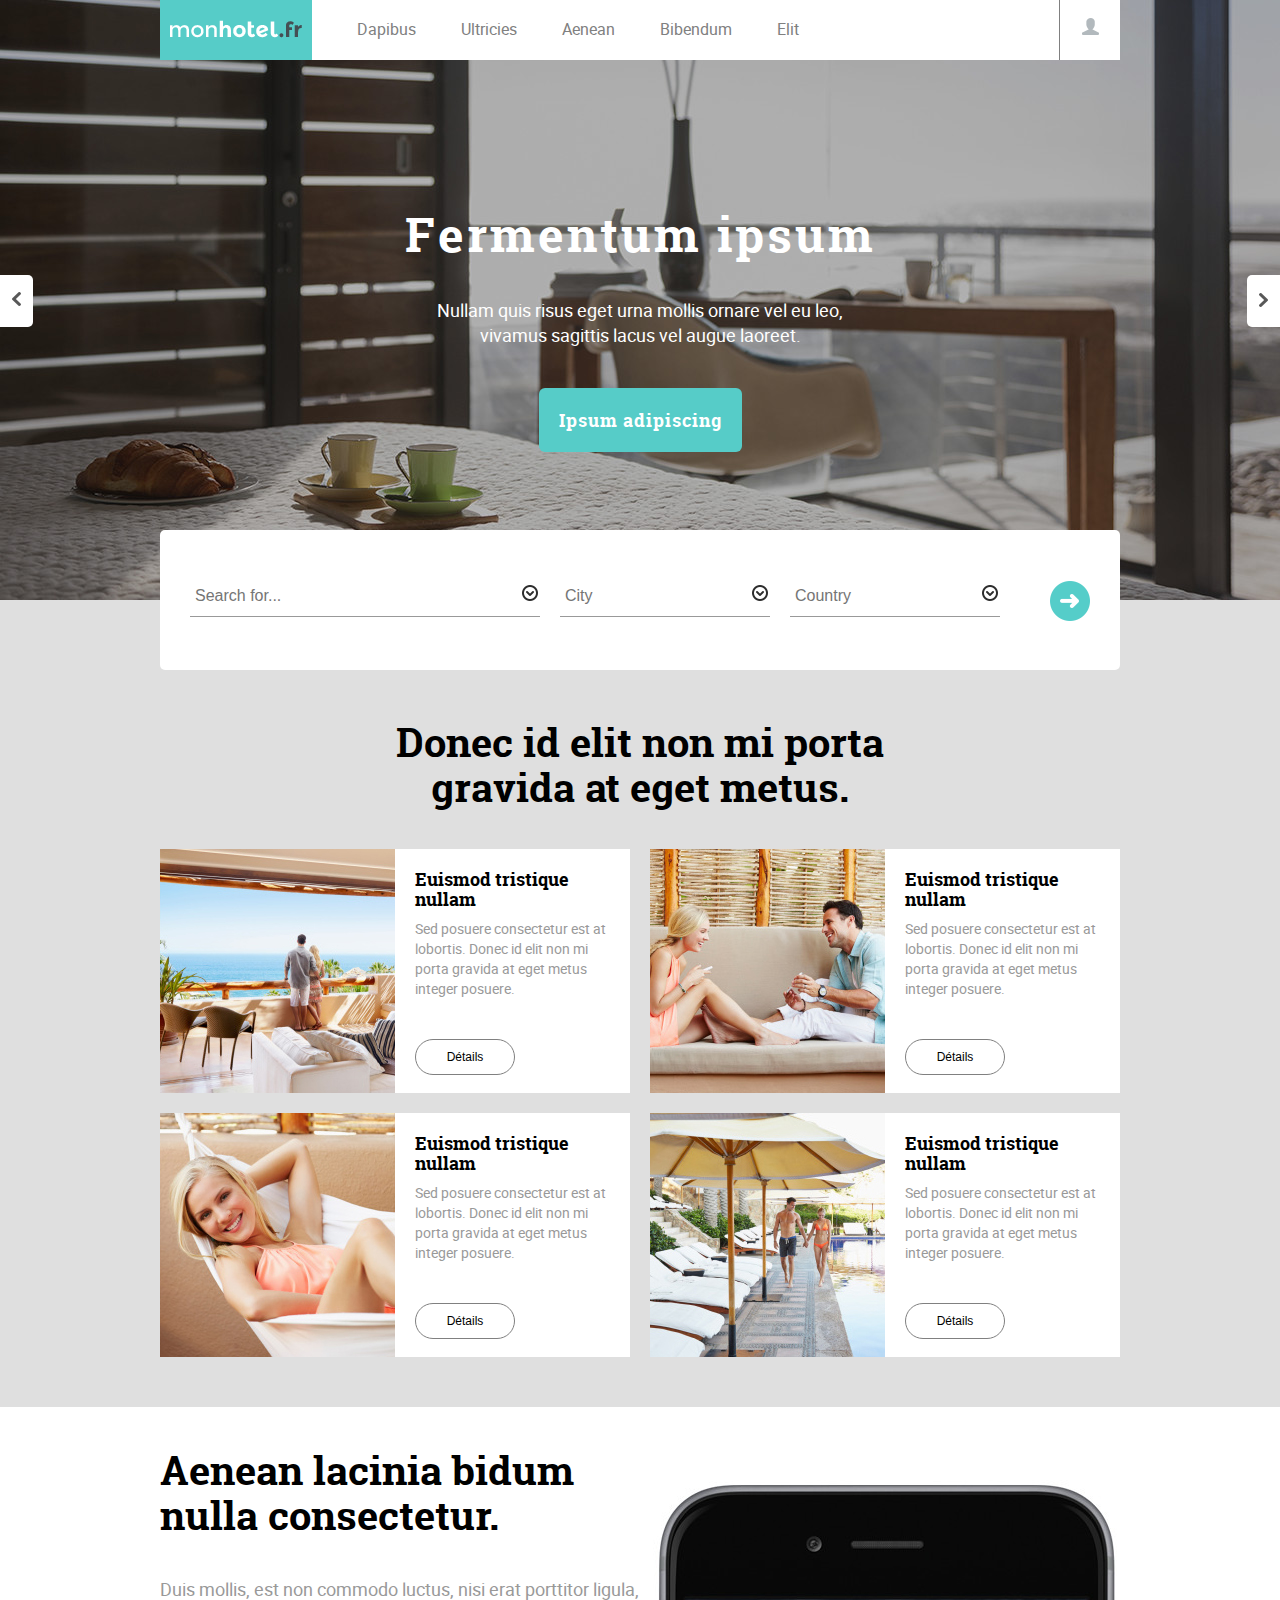
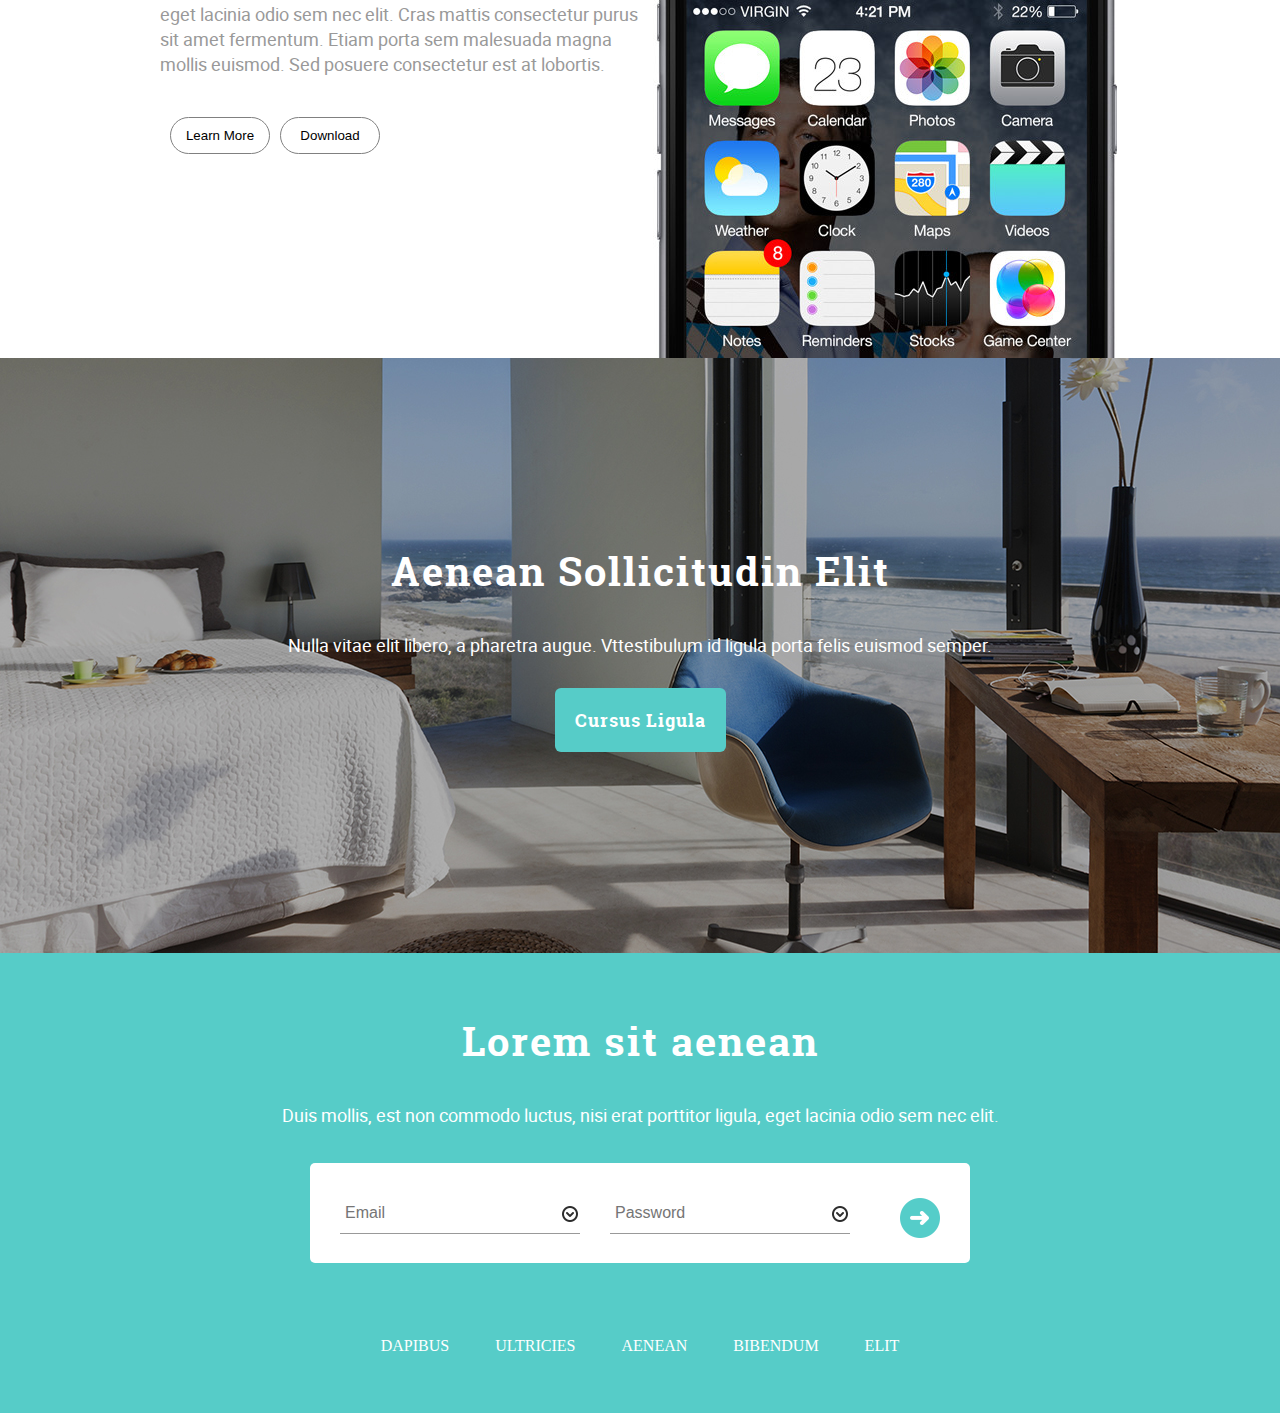
<file: imgs/realisations/exommi/index.html>
<!DOCTYPE html>
<html>
    <head>
        <!--    META   -->
        <meta charset="UTF-8">
        <title>monhôtel.fr</title>
        
        <!--    LINKS    -->
        <link rel="stylesheet" href="css/style.css">
    </head>
    
    <body>
       <header>
           <div id="position_relative">
            <nav class="container_nav">
                <a href="" id="logo"><img src="img/monhotel.fr.png" alt="Logo monhotêl.fr"></a>
                <a href="">Dapibus</a>
                <a href="">Ultricies</a>
                <a href="">Aenean </a>
                <a href="">Bibendum</a>
                <a href="">Elit</a> 
                <a href="" id="connexion"><span></span></a>                                       
            </nav>
            
            <div id="slider" style="background-image:url('img/slider.jpg');">
                <div>
                    <div id="fleche_gauche"><span></span></div>
                    <div id="milieu">
                        <h1>Fermentum ipsum</h1>
                        <p>Nullam quis risus eget urna mollis ornare vel eu leo,<br/> vivamus sagittis lacus vel augue laoreet.</p>
                        <p><button>Ipsum adipiscing</button></p>
                        <form id="input_smartphone"><input type="text" placeholder="Search for..."/><input type="submit"/></form>
                        <div id="pagination"><img src="img/pagination.png" alt=""></div>
                    </div>
                    <div id="fleche_droite"><span></span></div>
                    
                </div>
            </div>
            </div>
            <div id="search" class="container_960px">
                <div class="conteneur_input"><input type="text" id="search_for" placeholder="Search for..."/><div id ="fleche_bas_search_for"class="fleche_bas"><span></span></div></div>
                <div class="conteneur_input"><input type="text" id="city" placeholder="City"/><div class="fleche_bas" id="fleche_bas_city"><span></span></div></div>
                <div class="conteneur_input"><input type="text" id="country" placeholder="Country"/><div class="fleche_bas" id="fleche_bas_country"><span></span></div></div>
                <div class="conteneur_input"><input type="submit"/></div>
            </div>
        </header>
        <section id="presentation_voyage">
            <article class="container_960px">
                <h1>Donec id elit non mi porta gravida at eget metus.</h1>
                <div id="container_voyage_detail">
                   <div class="voyage_detail"><div class="image"><img src="img/voyage_detail/1.jpg" alt=""></div><div class="text"><h1>Euismod tristique nullam</h1><p>Sed posuere consectetur est at lobortis. Donec id elit non mi porta gravida at eget metus integer posuere.</p><button>Détails</button></div></div>
                   <div class="voyage_detail"><div class="image"><img src="img/voyage_detail/2.jpg" alt=""></div><div class="text"><h1>Euismod tristique nullam</h1><p>Sed posuere consectetur est at lobortis. Donec id elit non mi porta gravida at eget metus integer posuere.</p><button>Détails</button></div></div>
                   <div class="voyage_detail"><div class="image"><img src="img/voyage_detail/3.jpg" alt=""></div><div class="text"><h1>Euismod tristique nullam</h1><p>Sed posuere consectetur est at lobortis. Donec id elit non mi porta gravida at eget metus integer posuere.</p><button>Détails</button></div></div>
                   <div class="voyage_detail"><div class="image"><img src="img/voyage_detail/4.jpg" alt=""></div><div class="text"><h1>Euismod tristique nullam</h1><p>Sed posuere consectetur est at lobortis. Donec id elit non mi porta gravida at eget metus integer posuere.</p><button>Détails</button></div></div>
               </div>
            </article>
        </section>
        <section id="iphone">
            <article class='container_960px'>
                <div id="text_iphon">
                    <h1>Aenean lacinia bidum <br/>nulla consectetur.</h1>
                    <p>Duis mollis, est non commodo luctus, nisi erat porttitor ligula, eget lacinia odio sem nec elit. Cras mattis consectetur purus sit amet fermentum. Etiam porta sem malesuada magna mollis euismod. Sed posuere consectetur est at lobortis.</p>
                    <button>Learn More</button><button>Download</button>
                </div>
                <div id="img_iphone">
                </div>
            </article> 
        </section>
        <section id='fauteuil_bleu' style="background-image:url('img/preview_hotel.jpg');">
            <h1>Aenean Sollicitudin Elit</h1>
            <p>Nulla vitae elit libero, a pharetra augue. Vttestibulum id ligula porta felis euismod semper.</p>
            <button>Cursus Ligula</button>
        </section>
        <section id="footer">
            <article class="container_960px">
                <h1>Lorem sit aenean</h1>
                <p>Duis mollis, est non commodo luctus, nisi erat porttitor ligula, eget lacinia odio sem nec elit.</p>
                <div id="connexion_footer">
                    <div class="conteneur_input"><input type="text" id="email" placeholder="Email"/><div id ="fleche_bas_search_for"class="fleche_bas"><span></span></div></div>
                    <div class="conteneur_input"><input type="text" id="password" placeholder="Password"/><div class="fleche_bas" id="fleche_bas_city"><span></span></div></div>
                    <div class="conteneur_input"><input type="submit"/></div>
                </div>
                <nav id="nav_footer">
                       <a href="">Dapibus</a>
                        <a href="">Ultricies</a>
                        <a href="">Aenean </a>
                        <a href="">Bibendum</a>
                        <a href="">Elit</a>   
                </nav>
                <nav id="nav_footer_smartphone">
                        <p>
                            <a href="">Dapibus</a>
                            <a href="">Ultricies</a>
                        </p>
                        
                        <p>
                            <a href="">Aenean </a>
                            <a href="">Bibendum</a>
                            <a href="">Elit</a>
                        </p>  
                </nav>
            </article>
        </section>
    </body>
</html>
</file>
<file: imgs/realisations/exommi/css/style.css>
html,body,div,span,applet,object,iframe,h1,h2,h3,h4,h5,h6,p,blockquote,pre,a,abbr,acronym,address,big,cite,code,del,dfn,em,img,ins,kbd,q,s,samp,small,strike,strong,sub,sup,tt,var,b,u,i,center,dl,dt,dd,ol,ul,li,fieldset,form,label,legend,table,caption,tbody,tfoot,thead,tr,th,td,article,aside,canvas,details,embed,figure,figcaption,footer,header,hgroup,menu,nav,output,ruby,section,summary,time,mark,audio,video{margin:0;padding:0;border:0;font:inherit;font-size:100%;vertical-align:baseline}html{line-height:1}ol,ul{list-style:none}table{border-collapse:collapse;border-spacing:0}caption,th,td{text-align:left;font-weight:normal;vertical-align:middle}q,blockquote{quotes:none}q:before,q:after,blockquote:before,blockquote:after{content:"";content:none}a img{border:none}article,aside,details,figcaption,figure,footer,header,hgroup,main,menu,nav,section,summary{display:block}@font-face{font-family:"Roboto Regular";src:url('../font/Roboto-Regular.eot?1426503530');src:url('../font/Roboto-Regular.eot?&1426503530#iefix') format('embedded-opentype'),url('../font/Roboto-Regular.woff?1426503530') format('woff'),url('../font/Roboto-Regular.ttf?1426503530') format('truetype'),url('../font/Roboto-Regular.svg?1426503530') format('svg')}@font-face{font-family:"Roboto Slab Bold";src:url('../font/RobotoSlab-Bold.eot?1426503510');src:url('../font/RobotoSlab-Bold.eot?&1426503510#iefix') format('embedded-opentype'),url('../font/RobotoSlab-Bold.woff?1426503510') format('woff'),url('../font/RobotoSlab-Bold.ttf?1426503508') format('truetype'),url('../font/RobotoSlab-Bold.svg?1426503510') format('svg')}body{min-width:320px;position:relative;z-index:0}.container_960px{margin:auto}@media screen and (min-width: 960px){.container_960px{width:960px}}@media screen and (max-width: 960px){.container_960px{width:768px}}@media screen and (max-width: 768px){.container_960px{width:320px;min-width:320px}}.container_nav{margin:auto}@media screen and (min-width: 960px){.container_nav{width:960px}}@media screen and (max-width: 960px){.container_nav{width:768px}}@media screen and (max-width: 768px){.container_nav{min-width:320px;width:inherit}}header{font-family:"Roboto Regular"}header nav{height:60px;background-color:white;z-index:1;position:relative;margin:auto}header nav #logo{float:left;height:100%;background-color:#56ccc8;padding:0px 10px 0px 10px;transition:background 0.5s ease-in-out}header nav #logo img{margin-top:20px}@media screen and (max-width: 768px){header nav #logo img{margin-left:20px;margin-top:20px;padding-bottom:20px}}header nav #logo:hover{background:#47a7a4}@media screen and (max-width: 768px){header nav #logo{display:block;padding:0px;width:100%}}header nav a{color:grey;float:left;padding-top:22px;text-decoration:none;margin-right:45px;transition:background 0.5s ease-in-out}header nav a:hover{color:#56ccc8}@media screen and (max-width: 768px){header nav a:before{content:url("../img/hamburger.jpg");margin-left:0px}}@media screen and (max-width: 768px){header nav a:before:hover{content:url("../img/hamburger.jpg");margin-left:-10px}}@media screen and (max-width: 768px){header nav a{display:none}}header nav #connexion{float:right;height:100%;border-left:solid 1px grey;margin-right:0px;transition:background 0.5s ease-in-out;width:60px;height:60px;padding-top:0px;text-align:center;line-height:60px}header nav #connexion span{background-image:url('../img/icons-s4dd6bbdfe0.png');background-position:-90px -58px;background-repeat:no-repeat;overflow:hidden;display:block;height:17px;width:17px;display:inline-block}@media (-webkit-min-device-pixel-ratio: 2), (min-resolution: 2dppx){header nav #connexion span{background-image:url('../img/icons-2x-s6b8126cfa9.png');background-size:66px 37.5px;background-position:-45px -29px;height:8.5px;width:8.5px}}header nav #connexion:hover{background-color:grey}header nav::after{content:"";display:block;clear:both}header #slider{height:600px;background-size:cover;position:relative;top:-60px;background-repeat:no-repeat}header #slider #fleche_gauche{height:50px;width:33px;height:52px;position:absolute;left:0;top:275px;background:white;border-top-right-radius:5px;border-bottom-right-radius:5px;text-align:center;line-height:52px}@media screen and (max-width: 960px){header #slider #fleche_gauche{display:none}}header #slider #fleche_gauche:hover{cursor:pointer}header #slider #fleche_gauche span{background-image:url('../img/icons-s4dd6bbdfe0.png');background-position:-9px -58px;background-repeat:no-repeat;overflow:hidden;display:block;height:14px;width:9px;display:inline-block}@media (-webkit-min-device-pixel-ratio: 2), (min-resolution: 2dppx){header #slider #fleche_gauche span{background-image:url('../img/icons-2x-s6b8126cfa9.png');background-size:66px 37.5px;background-position:-5px -29px;height:7px;width:4.5px}}header #slider #milieu{width:90%;margin:auto}header #slider #milieu h1{font-family:"Roboto Slab Bold";color:white;letter-spacing:3px;text-align:center;padding-top:210px}@media screen and (min-width: 960px){header #slider #milieu h1{font-size:48px}}@media screen and (max-width: 960px){header #slider #milieu h1{font-size:48px}}@media screen and (max-width: 768px){header #slider #milieu h1{font-size:38px;width:270px;margin:auto}}header #slider #milieu p{text-align:center;color:white;margin-top:40px;font-size:18px;line-height:25px}@media screen and (max-width: 768px){header #slider #milieu p{display:none}}header #slider #milieu button{background-color:#56ccc8;border:none;padding:20px;color:white;font-size:18px;border-radius:6px;text-align:center;display:block;margin:auto;margin-top:30px;font-family:"Roboto Slab Bold";letter-spacing:1px;transition:background 0.5s ease-in-out}header #slider #milieu button:hover{cursor:pointer;background-color:#419d9a}header #slider #milieu #input_smartphone{display:none;text-align:center;width:100%}@media screen and (max-width: 768px){header #slider #milieu #input_smartphone{display:block}}header #slider #milieu #input_smartphone input[type="text"]{padding:10px 0px 10px 20px;border-radius:10px;border:none;outline:none;margin:auto;margin-top:200px;width:248px;height:40px;font-size:18px;font-family:"Roboto-Regular"}header #slider #milieu #input_smartphone input[type="submit"]{background:#56ccc8;border:none;padding:10px 0px 7px 27px;border-top-right-radius:10px;border-bottom-right-radius:10px;width:55px;height:60px;margin-left:-53px;cursor:pointer;text-indent:-300643465px;background-image:url("../img/submit_smartphone.png");background-position:center;background-repeat:no-repeat}header #slider #milieu #pagination{width:100%;text-align:center;margin-top:20px}header #slider #milieu #pagination span{display:block;width:5px;height:5px;background-color:white;margin-top:20px}@media screen and (min-width: 960px){header #slider #milieu #pagination{display:none}}header #slider #fleche_droite{height:50px;width:33px;height:52px;position:absolute;right:0;top:275px;background:white;border-top-left-radius:5px;border-bottom-left-radius:5px;line-height:53px;text-align:center}header #slider #fleche_droite:hover{cursor:pointer}@media screen and (max-width: 960px){header #slider #fleche_droite{display:none}}header #slider #fleche_droite span{background-image:url('../img/icons-s4dd6bbdfe0.png');background-position:0 -58px;background-repeat:no-repeat;overflow:hidden;display:block;height:14px;width:9px;display:inline-block}@media (-webkit-min-device-pixel-ratio: 2), (min-resolution: 2dppx){header #slider #fleche_droite span{background-image:url('../img/icons-2x-s6b8126cfa9.png');background-size:66px 37.5px;background-position:0 -29px;height:7px;width:4.5px}}header #search{height:140px;background-color:white;border-radius:5px;margin-top:-130px;z-index:4;position:relative}@media screen and (max-width: 960px){header #search{width:708px;margin:auto;margin-top:-130px}}@media screen and (max-width: 768px){header #search{display:none}}header #search .conteneur_input{float:left}header #search .conteneur_input input{margin-top:46px;height:30px;padding:5px;border:none;border-bottom:1px solid #999999;margin-left:20px;font-size:16px;outline:none;color:#999999}header #search .conteneur_input input:focus{outline:none;border-color:black;color:black}header #search .conteneur_input #search_for{margin-left:30px}@media screen and (min-width: 960px){header #search .conteneur_input #search_for{width:340px}}@media screen and (max-width: 960px){header #search .conteneur_input #search_for{width:173px}}@media screen and (min-width: 960px){header #search .conteneur_input #city{width:200px}}@media screen and (max-width: 960px){header #search .conteneur_input #city{width:173px}}@media screen and (min-width: 960px){header #search .conteneur_input #country{width:200px}}@media screen and (max-width: 960px){header #search .conteneur_input #country{width:173px}}header #search .conteneur_input .fleche_bas{height:40px;line-height:40px;text-align:center;width:40px;margin-top:62px;position:relative;top:-103px;left:330px}header #search .conteneur_input .fleche_bas span{background-image:url('../img/icons-s4dd6bbdfe0.png');background-position:-74px -58px;background-repeat:no-repeat;overflow:hidden;display:block;height:16px;width:16px;display:inline-block}@media (-webkit-min-device-pixel-ratio: 2), (min-resolution: 2dppx){header #search .conteneur_input .fleche_bas span{background-image:url('../img/icons-2x-s6b8126cfa9.png');background-size:66px 37.5px;background-position:-37px -29px;height:8px;width:8px}}@media screen and (min-width: 960px){header #search .conteneur_input #fleche_bas_search_for{left:350px}}@media screen and (max-width: 960px){header #search .conteneur_input #fleche_bas_search_for{left:184px}}@media screen and (min-width: 960px){header #search .conteneur_input #fleche_bas_city{left:200px}}@media screen and (max-width: 960px){header #search .conteneur_input #fleche_bas_city{left:173px}}@media screen and (min-width: 960px){header #search .conteneur_input #fleche_bas_country{left:200px}}@media screen and (max-width: 960px){header #search .conteneur_input #fleche_bas_country{left:173px}}header #search .conteneur_input:after{content:"";display:block;clear:both}header #search .conteneur_input input[type="submit"]{background-image:url("../img/submit.png");background-position:center;background-repeat:no-repeat;height:50px;width:50px;text-indent:-300643465px;margin-top:46px;background-color:transparent;cursor:pointer;border:none}@media screen and (min-width: 960px){header #search .conteneur_input input[type="submit"]{margin-left:45px}}@media screen and (max-width: 960px){header #search .conteneur_input input[type="submit"]{margin-left:20px}}#presentation_voyage{font-family:"Roboto Regular";background-color:#dfdfdf;z-index:-2;margin-top:-130px;padding-top:24px}@media screen and (min-width: 960px){#presentation_voyage{padding-bottom:30px}}@media screen and (max-width: 960px){#presentation_voyage{padding-bottom:1px}}#presentation_voyage .container_960px h1{font-family:"Roboto Slab Bold";text-align:center;font-size:40px;line-height:45px;padding-bottom:40px}@media screen and (min-width: 960px){#presentation_voyage .container_960px h1{font-size:40px;padding-top:155px;margin:auto;width:500px}}@media screen and (max-width: 960px){#presentation_voyage .container_960px h1{font-size:30px;padding-top:155px;margin:auto;width:485px}}@media screen and (max-width: 768px){#presentation_voyage .container_960px h1{font-size:24px;padding-top:90px;margin:auto;width:260px}}#presentation_voyage .container_960px #container_voyage_detail{width:100%}#presentation_voyage .container_960px #container_voyage_detail .voyage_detail{background:white;margin-right:20px;float:left;margin-bottom:20px}@media screen and (min-width: 960px){#presentation_voyage .container_960px #container_voyage_detail .voyage_detail{width:470px;height:244px}}@media screen and (max-width: 960px){#presentation_voyage .container_960px #container_voyage_detail .voyage_detail{width:708px;height:204px;margin:auto;float:none;overflow:hidden;margin-bottom:40px}}@media screen and (max-width: 768px){#presentation_voyage .container_960px #container_voyage_detail .voyage_detail{width:260px;height:393px}}@media screen and (min-width: 960px){#presentation_voyage .container_960px #container_voyage_detail .voyage_detail:nth-child(2n){float:right;margin:0px}#presentation_voyage .container_960px #container_voyage_detail .voyage_detail:nth-child(2n) .image{float:left}#presentation_voyage .container_960px #container_voyage_detail .voyage_detail:nth-child(2n) .text{float:right}}@media screen and (max-width: 960px){#presentation_voyage .container_960px #container_voyage_detail .voyage_detail:nth-child(2n){float:none}#presentation_voyage .container_960px #container_voyage_detail .voyage_detail:nth-child(2n) .image{float:right}#presentation_voyage .container_960px #container_voyage_detail .voyage_detail:nth-child(2n) .text{float:left}}@media screen and (max-width: 768px){#presentation_voyage .container_960px #container_voyage_detail .voyage_detail:nth-child(2n){float:none}#presentation_voyage .container_960px #container_voyage_detail .voyage_detail:nth-child(2n) .image{float:none}#presentation_voyage .container_960px #container_voyage_detail .voyage_detail:nth-child(2n) .text{float:none}}#presentation_voyage .container_960px #container_voyage_detail .voyage_detail .image{width:50%;background:black}@media screen and (min-width: 960px){#presentation_voyage .container_960px #container_voyage_detail .voyage_detail .image{float:left}}@media screen and (max-width: 960px){#presentation_voyage .container_960px #container_voyage_detail .voyage_detail .image{float:left}}@media screen and (max-width: 768px){#presentation_voyage .container_960px #container_voyage_detail .voyage_detail .image{float:none;width:260px;height:180px;overflow:hidden}}#presentation_voyage .container_960px #container_voyage_detail .voyage_detail .image img{width:100%;display:block}#presentation_voyage .container_960px #container_voyage_detail .voyage_detail .text{width:50%;height:100%;text-align:left}@media screen and (min-width: 960px){#presentation_voyage .container_960px #container_voyage_detail .voyage_detail .text{float:right}}@media screen and (max-width: 960px){#presentation_voyage .container_960px #container_voyage_detail .voyage_detail .text{float:right}}@media screen and (max-width: 768px){#presentation_voyage .container_960px #container_voyage_detail .voyage_detail .text{float:none;width:100%}}#presentation_voyage .container_960px #container_voyage_detail .voyage_detail .text h1{font-size:18px;text-align:left;padding-left:20px;font-family:"Roboto Slab Bold";line-height:20px}@media screen and (min-width: 960px){#presentation_voyage .container_960px #container_voyage_detail .voyage_detail .text h1{width:161px;margin-left:20px;padding:20px 0px 10px 0px}}@media screen and (max-width: 960px){#presentation_voyage .container_960px #container_voyage_detail .voyage_detail .text h1{width:100%;padding:20px 0px 10px 20px}}@media screen and (max-width: 768px){#presentation_voyage .container_960px #container_voyage_detail .voyage_detail .text h1{width:100%;padding:20px 0px 10px 20px}}#presentation_voyage .container_960px #container_voyage_detail .voyage_detail .text p{padding:0px 10px 0px 20px;font-size:14px;line-height:20px;color:#999999}#presentation_voyage .container_960px #container_voyage_detail .voyage_detail .text button{border-radius:20px;border:grey 1px solid;padding:10px 10px 10px 10px;margin-left:20px;color:black;width:100px;background-color:white;font-size:12px;transition:background 0.5s ease-in-out}@media screen and (min-width: 960px){#presentation_voyage .container_960px #container_voyage_detail .voyage_detail .text button{margin-top:40px}}@media screen and (max-width: 960px){#presentation_voyage .container_960px #container_voyage_detail .voyage_detail .text button{margin-top:25px}}@media screen and (max-width: 768px){#presentation_voyage .container_960px #container_voyage_detail .voyage_detail .text button{margin-top:25px;height:40px}}#presentation_voyage .container_960px #container_voyage_detail .voyage_detail .text button:hover{cursor:pointer;background:#e6e3e3}#presentation_voyage .container_960px #container_voyage_detail:after{content:"";display:block;clear:none}#presentation_voyage .container_960px #container_voyage_detail:after{content:"";display:block;clear:both}#iphone{background:white}@media screen and (max-width: 960px){#iphone{padding-bottom:40px}}@media screen and (max-width: 960px){#iphone{background-image:url("../img/iphone_tablette.jpg");background-repeat:no-repeat;background-position:bottom right}}@media screen and (max-width: 768px){#iphone{background-image:none;background-repeat:no-repeat;background-position:bottom right;padding-bottom:0px}}@media screen and (min-width: 960px){#iphone #text_iphon{float:left;width:50%}}@media screen and (max-width: 960px){#iphone #text_iphon{float:left;width:430px;padding-left:30px}}@media screen and (max-width: 768px){#iphone #text_iphon{float:none;width:260px}}#iphone #text_iphon h1{font-family:"Roboto Slab Bold";padding-top:90px;line-height:45px;padding-bottom:40px}@media screen and (min-width: 960px){#iphone #text_iphon h1{padding-top:40px;font-size:40px;text-align:left}}@media screen and (max-width: 960px){#iphone #text_iphon h1{padding-top:40px;font-size:30px;text-align:left}}@media screen and (max-width: 768px){#iphone #text_iphon h1{padding-top:40px;font-size:24px;text-align:center}}#iphone #text_iphon p{font-family:"Roboto Regular";font-size:18px;line-height:25px;color:#999999}@media screen and (max-width: 768px){#iphone #text_iphon p{width:260px;text-align:center}}#iphone #text_iphon button{border-radius:20px;border:grey 1px solid;padding:10px 10px 10px 10px;margin-left:10px;box-shadow:0px;color:black;background-color:white;margin-top:40px;transition:background 0.5s ease-in-out}@media screen and (min-width: 960px){#iphone #text_iphon button{width:100px}}@media screen and (max-width: 960px){#iphone #text_iphon button{width:100px}}@media screen and (max-width: 768px){#iphone #text_iphon button{width:120px}}#iphone #text_iphon button:hover{cursor:pointer;background:#e6e3e3}#iphone #img_iphone{float:right;background-position:right;background-repeat:no-repeat}@media screen and (min-width: 960px){#iphone #img_iphone{background-image:url("../img/iphone.jpg");display:block;width:50%;height:551px}}@media screen and (max-width: 960px){#iphone #img_iphone{display:none;width:50%;height:551px}}@media screen and (max-width: 768px){#iphone #img_iphone{background-image:url("../img/iphone.jpg");background-position:center top;background-size:90%;display:block;width:100%;float:none;height:339px}}#iphone #img_iphone img{float:right}#iphone:after{content:"";display:block;clear:both}#fauteuil_bleu{background:red;background-position:center;background-repeat:no-repeat;background-size:cover}@media screen and (min-width: 960px){#fauteuil_bleu{height:595px}}@media screen and (max-width: 960px){#fauteuil_bleu{height:400px}}@media screen and (max-width: 768px){#fauteuil_bleu{height:440px}}#fauteuil_bleu h1{font-family:"Roboto Slab Bold";text-align:center;line-height:45px;padding-bottom:40px;color:white;letter-spacing:2px;padding-top:195px}@media screen and (min-width: 960px){#fauteuil_bleu h1{padding-top:190px;font-size:40px}}@media screen and (max-width: 960px){#fauteuil_bleu h1{padding-top:90px;font-size:40px}}@media screen and (max-width: 768px){#fauteuil_bleu h1{padding-top:60px;font-size:24px;width:260px;margin:auto}}#fauteuil_bleu p{font-family:"Roboto Regular";font-size:18px;line-height:25px;color:white;text-align:center}@media screen and (max-width: 768px){#fauteuil_bleu p{width:234px;margin:auto}}#fauteuil_bleu button{background-color:#56ccc8;border:none;padding:20px;color:white;font-size:18px;border-radius:6px;text-align:center;display:block;margin:auto;margin-top:30px;font-family:"Roboto Slab Bold";letter-spacing:1px;transition:background 0.5s ease-in-out}@media screen and (max-width: 768px){#fauteuil_bleu button{width:260px}}#fauteuil_bleu button:hover{cursor:pointer;background-color:#419d9a}#footer{background-color:#56ccc8}@media screen and (min-width: 960px){#footer{height:460px}}@media screen and (max-width: 960px){#footer{height:425px}}@media screen and (max-width: 768px){#footer{height:auto}}#footer h1{font-family:"Roboto Slab Bold";text-align:center;line-height:45px;padding-bottom:40px;color:white;letter-spacing:2px;padding-top:65px}@media screen and (min-width: 960px){#footer h1{font-size:40px}}@media screen and (max-width: 960px){#footer h1{font-size:40px}}@media screen and (max-width: 768px){#footer h1{font-size:24px}}#footer p{font-family:"Roboto Regular";line-height:25px;color:white;text-align:center}@media screen and (min-width: 960px){#footer p{font-size:18px}}@media screen and (max-width: 960px){#footer p{font-size:18px}}@media screen and (max-width: 768px){#footer p{font-size:16px;width:260px;margin:auto}}#footer #connexion_footer{background-color:white;margin:auto;border-radius:5px;margin-top:35px}@media screen and (min-width: 960px){#footer #connexion_footer{width:660px;height:100px}}@media screen and (max-width: 960px){#footer #connexion_footer{width:660px;height:100px}}@media screen and (max-width: 768px){#footer #connexion_footer{width:260px;height:110px;padding-top:3px}}@media screen and (min-width: 960px){#footer #connexion_footer .conteneur_input{float:left}}@media screen and (max-width: 960px){#footer #connexion_footer .conteneur_input{float:left}}@media screen and (max-width: 768px){#footer #connexion_footer .conteneur_input{float:none;margin:auto;width:220px}}@media screen and (max-width: 768px){#footer #connexion_footer .conteneur_input:first-child{margin-bottom:18px}}#footer #connexion_footer .conteneur_input input{height:30px;padding:5px;border:none;border-bottom:1px solid #999999;margin-left:20px;font-size:16px;outline:none;color:#999999}@media screen and (min-width: 960px){#footer #connexion_footer .conteneur_input input{margin-top:30px}}@media screen and (max-width: 960px){#footer #connexion_footer .conteneur_input input{margin-top:30px}}@media screen and (max-width: 768px){#footer #connexion_footer .conteneur_input input{margin-top:0px}}#footer #connexion_footer .conteneur_input input:focus{outline:none;border-color:black;color:black}@media screen and (min-width: 960px){#footer #connexion_footer .conteneur_input #email,#footer #connexion_footer .conteneur_input #password{width:230px;margin-left:30px}}@media screen and (max-width: 960px){#footer #connexion_footer .conteneur_input #email,#footer #connexion_footer .conteneur_input #password{width:230px;margin-left:30px}}@media screen and (max-width: 768px){#footer #connexion_footer .conteneur_input #email,#footer #connexion_footer .conteneur_input #password{width:210px;margin-left:0px}}#footer #connexion_footer .conteneur_input .fleche_bas{height:16px;position:relative;width:20px;margin-top:62px;text-align:center;line-height:16px}#footer #connexion_footer .conteneur_input .fleche_bas span{background-image:url('../img/icons-s4dd6bbdfe0.png');background-position:-74px -58px;background-repeat:no-repeat;overflow:hidden;display:block;height:16px;width:16px;display:inline-block}@media (-webkit-min-device-pixel-ratio: 2), (min-resolution: 2dppx){#footer #connexion_footer .conteneur_input .fleche_bas span{background-image:url('../img/icons-2x-s6b8126cfa9.png');background-size:66px 37.5px;background-position:-37px -29px;height:8px;width:8px}}@media screen and (min-width: 960px){#footer #connexion_footer .conteneur_input .fleche_bas{margin-left:250px;margin-top:-28px}}@media screen and (max-width: 960px){#footer #connexion_footer .conteneur_input .fleche_bas{margin-left:250px;margin-top:-28px}}@media screen and (max-width: 768px){#footer #connexion_footer .conteneur_input .fleche_bas{margin-left:189px;margin-top:-22px}}#footer #connexion_footer .conteneur_input:after{content:"";display:block;clear:both}#footer #connexion_footer .conteneur_input input[type="submit"]{background-image:url("../img/submit.png");background-position:center;background-repeat:no-repeat;height:50px;width:50px;margin-left:45px;text-indent:-300643465px;background-color:transparent;cursor:pointer;border:none}@media screen and (max-width: 768px){#footer #connexion_footer .conteneur_input input[type="submit"]{display:none}}@media screen and (min-width: 960px){#footer #nav_footer{margin-top:75px;text-align:center;width:100%;display:block}}@media screen and (max-width: 960px){#footer #nav_footer{margin-top:75px;text-align:center;width:100%;display:block}}@media screen and (max-width: 768px){#footer #nav_footer{display:none}}#footer #nav_footer a{color:white;text-decoration:none;font-family:"Roboto-Regular";text-transform:uppercase;margin-right:42px}#footer #nav_footer a:last-child{margin-right:0px}#footer #nav_footer a:hover{border-bottom:1px solid white}#footer #nav_footer_smartphone{width:260px;margin:auto;padding-bottom:10px}@media screen and (min-width: 960px){#footer #nav_footer_smartphone{display:none}}@media screen and (max-width: 960px){#footer #nav_footer_smartphone{display:none}}@media screen and (max-width: 768px){#footer #nav_footer_smartphone{display:block}}#footer #nav_footer_smartphone p:first-child{margin-bottom:10px;margin-top:20px}#footer #nav_footer_smartphone p a{color:white;text-decoration:none;font-family:"Roboto-Regular";text-transform:uppercase;margin:0px 10px 0px 10px}#footer #nav_footer_smartphone p a:hover{border-bottom:1px solid white}
</file>
